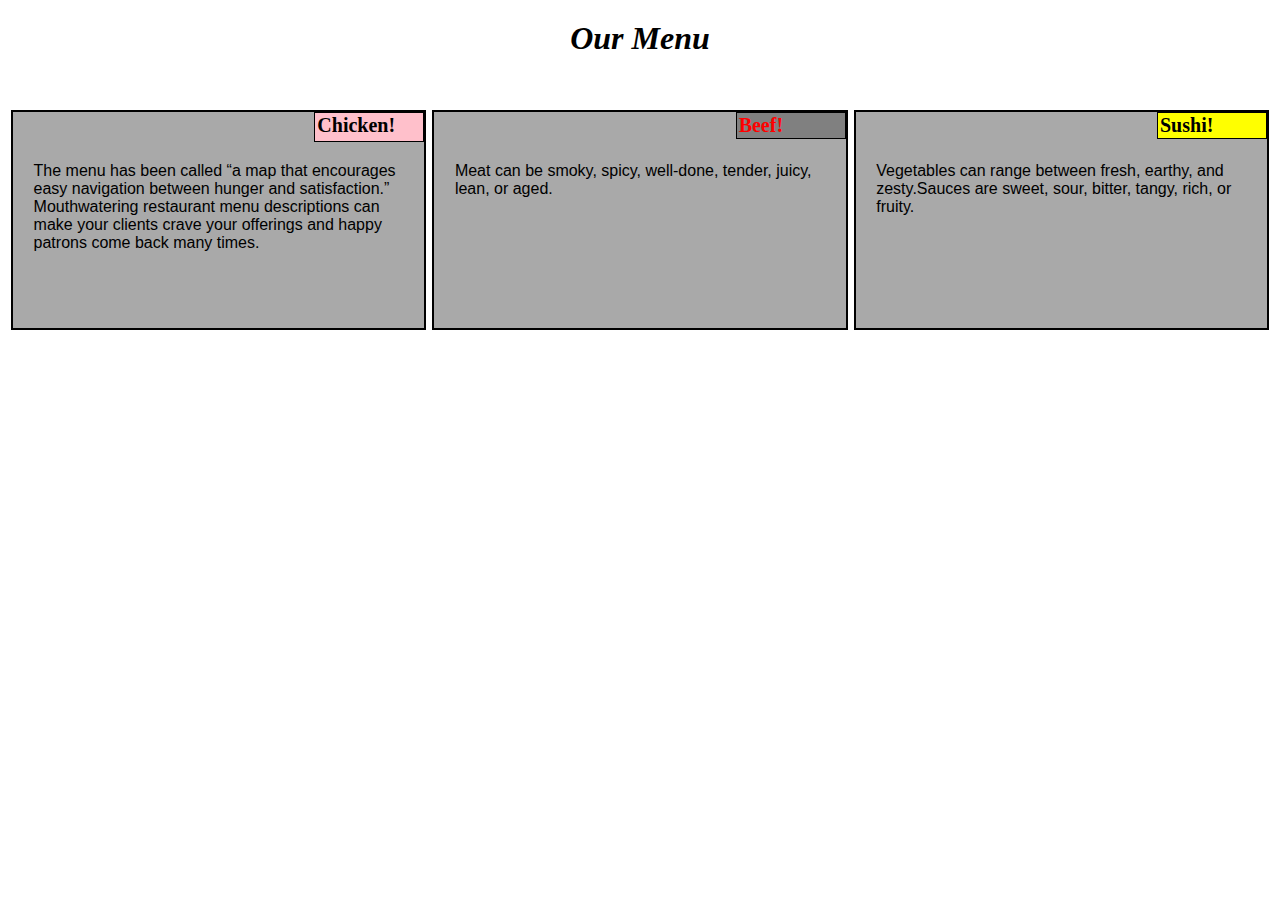
<file: mod2_assgn/index.html>
<!DOCTYPE html>
<html>
<head>
	<meta charset="utf-8">
	<meta name="viewport" content="width=device-width, initial-scale=1">
	<link rel="stylesheet" type="text/css" href="style_mod2.css">
	<title>Our menu!</title>
</head>
<body>
	<h1>Our Menu</h1>
	<div class="row">
		<div class="col-lg-4 col-md-6 col-sd-12">
			<div class="a">Chicken!</div>
			<p class="Chicken">The menu has been called “a map that encourages easy navigation between hunger and satisfaction.” Mouthwatering restaurant menu descriptions can make your clients crave your offerings and happy patrons come back many times.</p>
		</div>
 
		<div class="col-lg-4 col-md-6 col-sd-12">
			 <div class="b">Beef!</div>
		     <p class="beef">Meat can be smoky, spicy, well-done, tender, juicy, lean, or aged.</p>
		 </div>

		<div class="col-lg-4 col-md-12 col-sd-12">
			<div class="c">Sushi!</div>
			<p class="Sushi">Vegetables can range between fresh, earthy, and zesty.Sauces are sweet, sour, bitter, tangy, rich, or fruity.</p>
	    </div>
	</div>
</body>
</html>
</file>
<file: mod2_assgn/style_mod2.css>
*{
			box-sizing: border-box;
		}
		p{
/*			border: 1px solid black;*/
			margin-right: auto;
			margin-left: auto;
			width: 90%;
			height: 150px;
			font-family: Helvetica;
			color: black;
			margin-top: 50px;
		}
		.row{
/*			width: 100%;*/
			display:flex;
			flex-wrap: wrap;
		}
		h1{
			margin-top: 20px;
			margin-bottom: 50px;
			text-align: center;
			font-style: italic;

		}
		.a{
			background-color: pink;
			color: black;
			border: 1px solid black;
			padding: 1px 2px 1px 2px;
			width: 110px;
			height: 30px;
			float: right;
		    position: absolute;
			top: 0;
			right: 0;
			font-size: 20px;
			font-weight: bold;
		}
		.b{
			background-color: gray;
			color: red;
			border: 1px solid black;
			padding: 1px 2px 1px 2px;
			width: 110px;
			float: right;
			position: absolute;
			top: 0;
			right: 0;
			font-size: 20px;
			font-weight: bold;
		}
		.c{
			background-color: yellow;
			color: black;
			border: 1px solid black;
			padding: 1px 2px 1px 2px ;
			width: 110px;
			float: right;
			position: absolute;
			top: 0;
			right: 0;
			font-size: 20px;
			font-weight: bold;
		}
		@media(min-width: 992px){
			.col-lg-1,.col-lg-2,.col-lg-3,.col-lg-4,.col-lg-5,.col-lg-6,.col-lg-7,.col-lg-8,.col-lg-9,.col-lg-10,.col-lg-11,.col-lg-12{
				float: left;
				border: 2px solid black;
				background-color: darkgray;
				position: relative;
				margin: 3px;
				box-sizing: border-box;
			}
			.col-lg-1{
				width: 8.33%;
			}
			.col-lg-2{
				width: 16.66%;
			}
			.col-lg-3{
				width: 25%;
			}
			.col-lg-4{
				width: 33.33%;
				flex: 1;
			}
			.col-lg-5{
				width: 41.66%;
			}
			.col-lg-6{
				width: 50%;
			}
			.col-lg-7{
				width: 58.33%;
			}
			.col-lg-8{
				width: 66.66%;
			}
			.col-lg-9{
				width: 75%;
			}
			.col-lg-10{
				width: 83.33%;
			}
			.col-lg-11{
				width: 91.66%;
			}
			.col-lg-12{
				width: 100%;
			}
		}
		@media(min-width: 768px) and (max-width: 992px){
			.col-md-1,.col-md-2,.col-md-3,.col-md-4,.col-md-5,.col-md-6,.col-md-7,.col-md-8,.col-md-9,.col-md-10,.col-md-11,.col-md-12{
				float: left;
				border: 2px solid black;
				background-color: darkgray;
				position: relative;
				margin: 3px;
				box-sizing: border-box;
			}
			.col-md-6{
				flex: 1;
				width: 50%;
			}
			.col-md-12{
				flex: 1 100%;
				width: 90%;
			}
		}
		@media(max-width: 768px){
			.col-sd-1,.col-sd-2,.col-sd-3,.col-sd-4,.col-sd-5,.col-sd-6,.col-sd-7,.col-sd-8,.col-sd-9,.col-sd-10,.col-sd-11,.col-sd-12{
				float: left;
				border: 2px solid black;
				background-color: darkgray;
				position: relative;
				margin: 3px;
				box-sizing: border-box;
			}
			.col-sd-12{
				flex: 1 100%;
				width: 90%;
			}
		}
</file>
